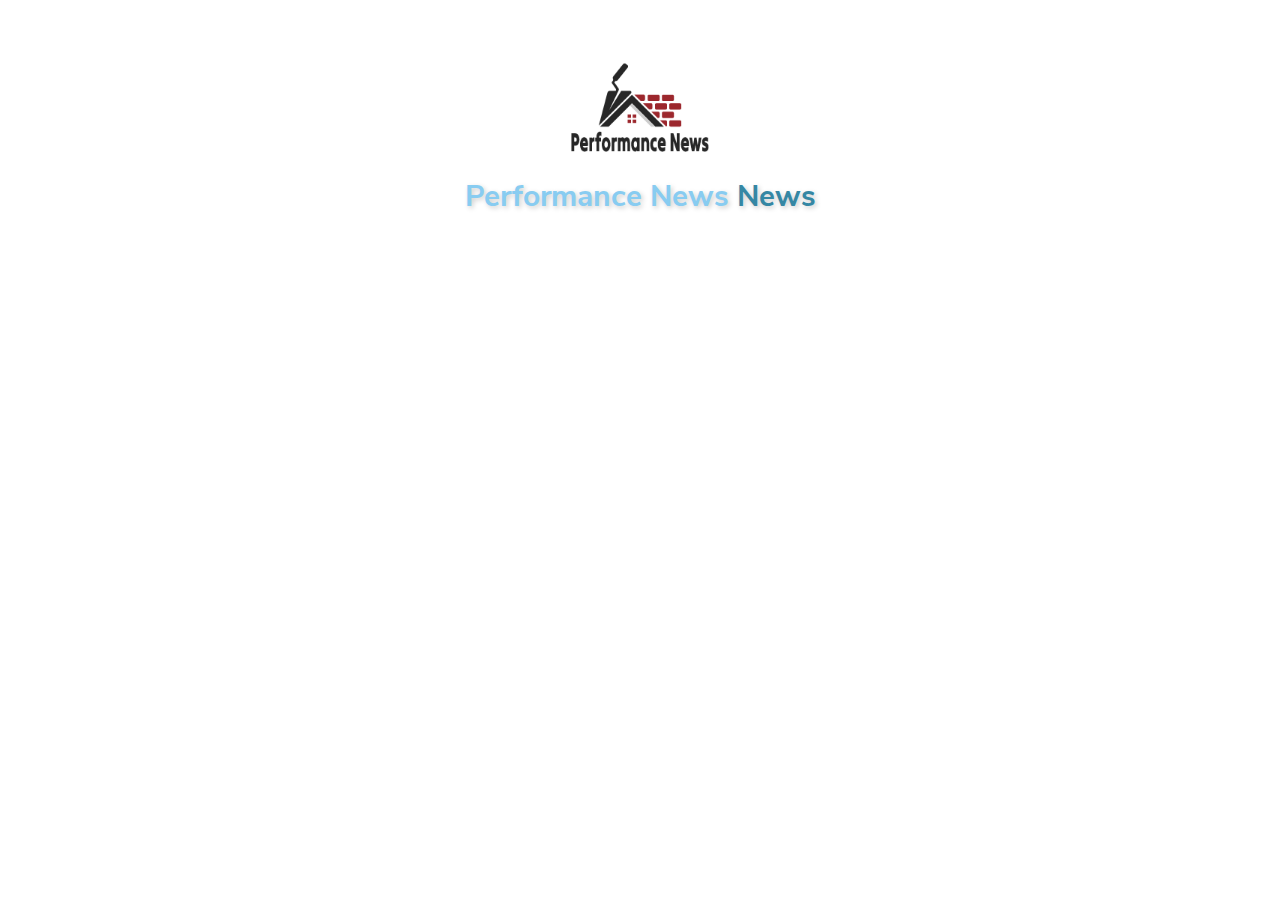
<file: Proyecto Primera Pagina Web/index.html>
<!DOCTYPE html>
<html lang="en">
<head>
    <meta charset="UTF-8">
    <meta name="viewport" content="width=device-width, initial-scale=1.0">
    <title>Performance News</title>
    <link rel="stylesheet" type="text/css" href="css/style.css">
</head>
<body>
    <div id="container">
        <div include-html="./partials/header.html"></div>
    </div>
    <script src="js/include-html.js"></script>
</body>
</html>
</file>
<file: Proyecto Primera Pagina Web/css/style.css>
@import "./fonts.css";
@import "./color.css";
@import "./common.css";
@import "./header.css";
</file>
